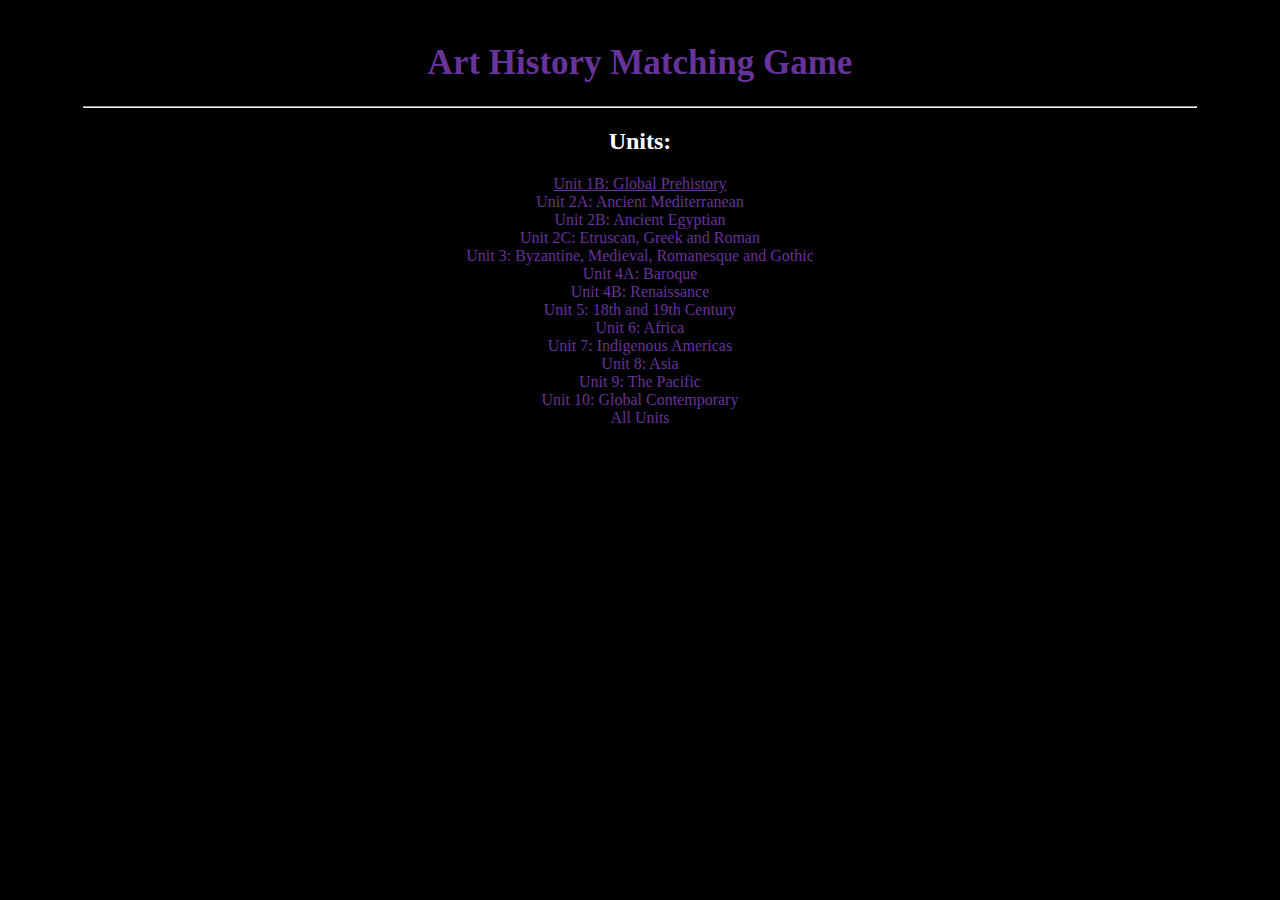
<file: matching_game.html>
<!DOCTYPE html>
<html>
<head>
    <meta charset="UTF-8" />
    <title>Art History Matching Game</title>
    <link href="matching_game.css" rel="stylesheet" type="text/css" />
</head>
<body>
    <h1> Art History Matching Game</h1>
    <hr>
    <h2> Units: </h2>
    <ul>
        <li><a href="u1.html"> Unit 1B: Global Prehistory </a></li>
        <li><a> Unit 2A: Ancient Mediterranean </a></li>
        <li><a> Unit 2B: Ancient Egyptian </a></li>
        <li><a> Unit 2C: Etruscan, Greek and Roman </a></li>
        <li><a> Unit 3: Byzantine, Medieval, Romanesque and Gothic </a></li>
        <li><a> Unit 4A: Baroque </a></li>
        <li><a> Unit 4B: Renaissance </a></li>
        <li><a> Unit 5: 18th and 19th Century </a></li>
        <li><a> Unit 6: Africa </a></li>
        <li><a> Unit 7: Indigenous Americas </a></li>
        <li><a> Unit 8: Asia </a></li>
        <li><a> Unit 9: The Pacific </a></li>
        <li><a> Unit 10: Global Contemporary </a></li>
        <li><a> All Units </a></li>
    </ul>
</body>
</html>
</file>
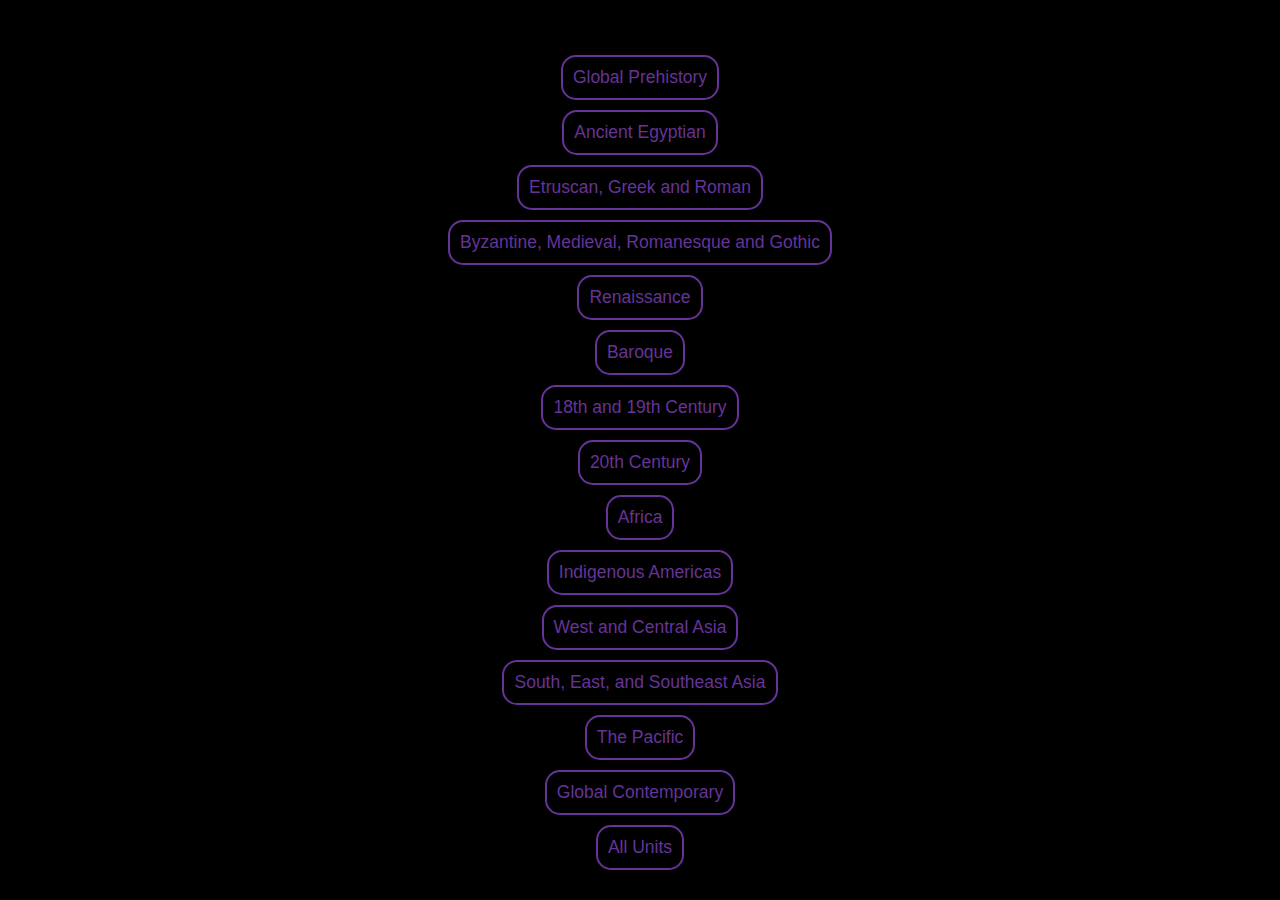
<file: u1.html>
<!DOCTYPE html>
<html>
<head>
    <meta charset="UTF-8" />
    <title> Art History Review Game</title>
    <link href="matching_game.css" rel="stylesheet" type="text/css" />
</head>
<body>
    <button type="button" id="submit_type" name="select_type">Continue</button>
    <br name="select_type"><br name="select_type">
    <div id="selecttype">
        <input class="select_type" type="radio" name="select_type" id="selected_dates" value="dates">
        <label id="selected_date" for="dates" name="select_type">dates</label> <br name="select_type">
        <input class="select_type" type="radio" name="select_type" id="selected_materials" value="materials">
        <label id="selected_material" for="materials" name="select_type">materials</label> <br name="select_type">
        <input class="select_type" type="radio" name="select_type" id="selected_artist" value="artist">
        <label id="selected_artist" for="culture" name="select_type">artist</label> <br name="select_type">
        <input class="select_type" type="radio" name="select_type" id="selected_forms" value="forms">
        <label id="selected_form" for="forms" name="select_type">forms</label> <br name="select_type">
        <input class="select_type" type="radio" name="select_type" id="selected_contents" value="contents">
        <label id="selected_content" for="contents" name="select_type">contents</label> <br name="select_type">
        <input class="select_type" type="radio" name="select_type" id="selected_functions" value="functions">
        <label id="selected_function" for="functions" name="select_type">functions</label> <br name="select_type">
        <input class="select_type" type="radio" name="select_type" id="selected_contexts" value="contexts">
        <label id="selected_context" for="contexts" name="select_type">contexts</label> <br name="select_type">
        <p id="errormsg" style="color: red;" name="select_type"></p>

        <br name="select_type"><br name="select_type">
    </div>

    <div id="selectunit">
        <ul>
            <li><button value="1B" class="select_unit"> Global Prehistory </button></li>
            <li><button value="2B" class="select_unit"> Ancient Egyptian </button></li>
            <li><button value="2C" class="select_unit"> Etruscan, Greek and Roman </button></li>
            <li><button value="3" class="select_unit"> Byzantine, Medieval, Romanesque and Gothic </button></li>
            <li><button value="4A" class="select_unit"> Renaissance </button></li>
            <li><button value="4B" class="select_unit"> Baroque </button></li>
            <li><button value="5" class="select_unit"> 18th and 19th Century </button></li>
            <li><button value="5" class="select_unit"> 20th Century </button></li>
            <li><button value="6" class="select_unit"> Africa </button></li>
            <li><button value="7" class="select_unit"> Indigenous Americas </button></li>
            <li><button value="8A" class="select_unit"> West and Central Asia </button></li>
            <li><button value="8B" class="select_unit"> South, East, and Southeast Asia </button></li>
            <li><button value="9" class="select_unit"> The Pacific </button></li>
            <li><button value="10" class="select_unit"> Global Contemporary </button></li>
            <li><button value="all" class="select_unit"> All Units </button></li>
        </ul>
    </div>

    <button class="matchcard" type="button" id="card1"></button>
    <button class="matchcard" type="button" id="card2"></button>
    <button class="matchcard" type="button" id="card3"></button>
    <button class="matchcard" type="button" id="card4"></button>
    <button class="matchcard" type="button" id="card5"></button>
    <button class="matchcard" type="button" id="card6"></button>
    <button class="matchcard" type="button" id="card7"></button>
    <button class="matchcard" type="button" id="card8"></button>
    <button class="matchcard" type="button" id="card9"></button>
    <button class="matchcard" type="button" id="card10"></button>
    <button class="matchcard" type="button" id="card11"></button>
    <button class="matchcard" type="button" id="card12"></button>
    <button class="matchcard" type="button" id="card13"></button>
    <button class="matchcard" type="button" id="card14"></button>
    <button class="matchcard" type="button" id="card15"></button>
    <button class="matchcard" type="button" id="card16"></button>
    <button class="matchcard" type="button" id="card17"></button>
    <button class="matchcard" type="button" id="card18"></button>

    <div id="endbox">
        <p id="endboxp">You completed the game! Click return to play again.</p>
        <a id="return" href="index.html">Return</a>
    </div>
    <script src="matching_game.js"></script>
</body>
</file>
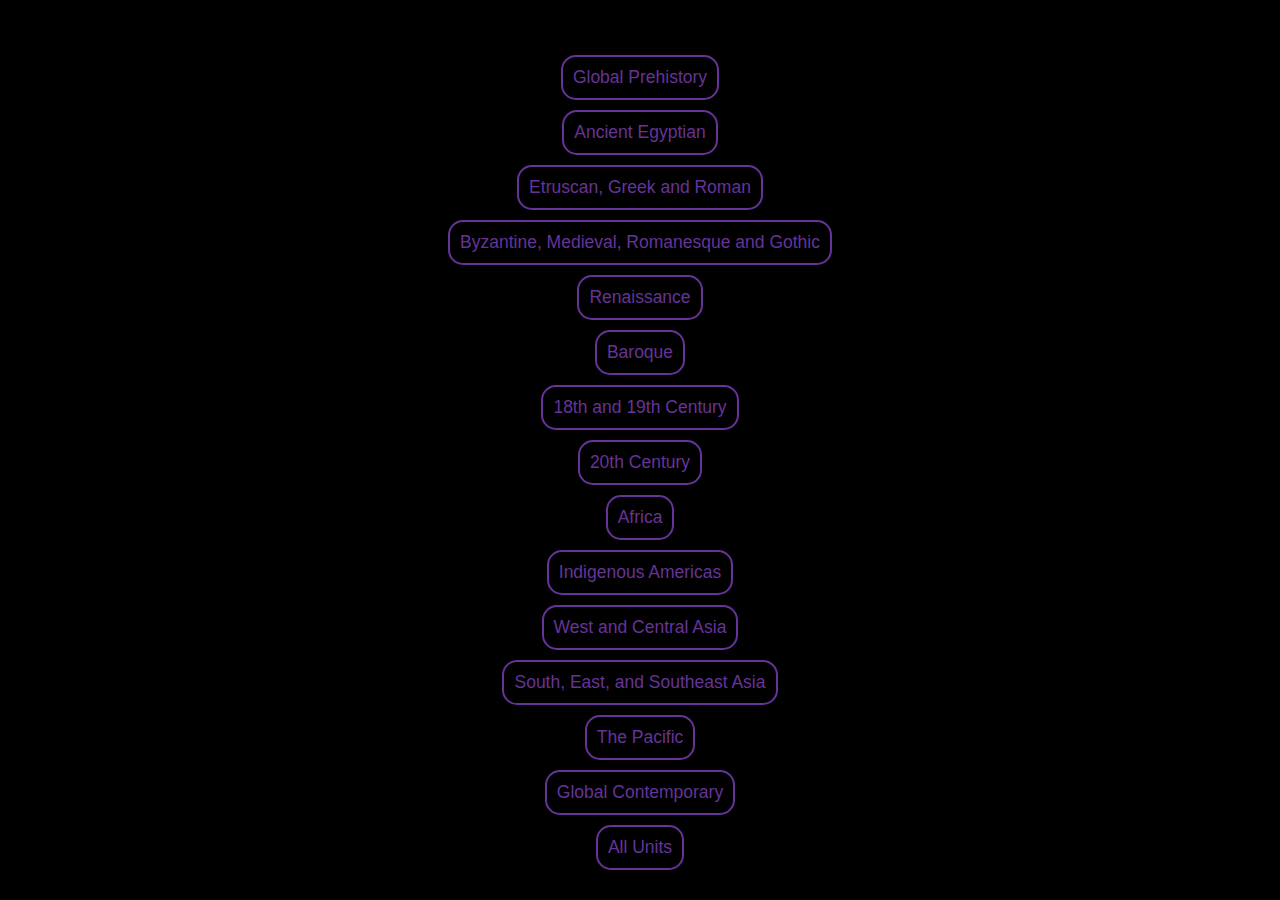
<file: u2.html>
<!DOCTYPE html>
<html>
<head>
    <meta charset="UTF-8" />
    <title> Art History Review Game</title>
    <link href="matching_game.css" rel="stylesheet" type="text/css" />
</head>
<body>
    <button type="button" id="submit_type" name="select_type">Continue</button>
    <br name="select_type"><br name="select_type">
    <div id="selecttype">
        <input class="select_type" type="radio" name="select_type" id="selected_dates" value="dates">
        <label id="selected_date" for="dates" name="select_type">dates</label> <br name="select_type">
        <input class="select_type" type="radio" name="select_type" id="selected_materials" value="materials">
        <label id="selected_material" for="materials" name="select_type">materials</label> <br name="select_type">
        <input class="select_type" type="radio" name="select_type" id="selected_artist" value="artist">
        <label id="selected_artist" for="culture" name="select_type">artist</label> <br name="select_type">
        <input class="select_type" type="radio" name="select_type" id="selected_forms" value="forms">
        <label id="selected_form" for="forms" name="select_type">forms</label> <br name="select_type">
        <input class="select_type" type="radio" name="select_type" id="selected_contents" value="contents">
        <label id="selected_content" for="contents" name="select_type">contents</label> <br name="select_type">
        <input class="select_type" type="radio" name="select_type" id="selected_functions" value="functions">
        <label id="selected_function" for="functions" name="select_type">functions</label> <br name="select_type">
        <input class="select_type" type="radio" name="select_type" id="selected_contexts" value="contexts">
        <label id="selected_context" for="contexts" name="select_type">contexts</label> <br name="select_type">
        <p id="errormsg" style="color: red;" name="select_type"></p>

        <br name="select_type"><br name="select_type">
    </div>

    <div id="selectunit">
        <ul>
            <li><button value="1B" class="select_unit"> Global Prehistory </button></li>
            <li><button value="2B" class="select_unit"> Ancient Egyptian </button></li>
            <li><button value="2C" class="select_unit"> Etruscan, Greek and Roman </button></li>
            <li><button value="3" class="select_unit"> Byzantine, Medieval, Romanesque and Gothic </button></li>
            <li><button value="4A" class="select_unit"> Renaissance </button></li>
            <li><button value="4B" class="select_unit"> Baroque </button></li>
            <li><button value="5" class="select_unit"> 18th and 19th Century </button></li>
            <li><button value="5" class="select_unit"> 20th Century </button></li>
            <li><button value="6" class="select_unit"> Africa </button></li>
            <li><button value="7" class="select_unit"> Indigenous Americas </button></li>
            <li><button value="8A" class="select_unit"> West and Central Asia </button></li>
            <li><button value="8B" class="select_unit"> South, East, and Southeast Asia </button></li>
            <li><button value="9" class="select_unit"> The Pacific </button></li>
            <li><button value="10" class="select_unit"> Global Contemporary </button></li>
            <li><button value="all" class="select_unit"> All Units </button></li>
        </ul>
    </div>

    <div id="endbox">
        <p id="endboxp">You completed the game! Click return to play again.</p>
        <a id="return" href="index.html">Return</a>
    </div>

    <div id="questionthings">
        <h2 id="qask"></h2>
        <button id="showoptions">Show Answer Choices</button> <br>
        <div id="MC">
          <button class="answer" id="answer1" value="0"></button>
          <button class="answer" id="answer2" value="1"></button>
          <button class="answer" id="answer3" value="2"></button>
          <button class="answer" id="answer4" value="3"></button>
        </div>
        <br>
        <button id="endgame">End Game</button>
    </div>
    <script src="question_game.js"></script>
</body>
</file>
<file: matching_game.css>
body {
    background-color: black;
    color: white;
    text-align: center;
    margin: 0;
    padding-bottom: 1.5%;
    padding-top: 1.5%;
    padding-left: 6.5%;
    padding-right: 6.5%;
}

h1 {
    color: rebeccapurple;
    margin-left: 0;
    margin-right: 0;
    font-size: 35px;
}

h2 {
    margin-left: 0;
    margin-right: 0;
}

ul {
    list-style-type: none;
    margin: 0;
    padding: 0;
}

.select_unit {
    border: 2px solid rebeccapurple;
    border-radius: 15px;
    color: rebeccapurple;
    font-size: 17.5px;
    padding: 10px;
    margin-left: 30%;
    margin-right: 30%;
    margin-bottom: 10px;
    background-color: black;
}

.select_unit:hover {
    background-color: rebeccapurple;
    color: black;
}

a {
    color: rebeccapurple;
}

a:hover {
    color: blue;
}

.matchcard {
    width: 175px;
    height: 175px;
    border-radius: 15px;
    border-style: solid;
    border-width: 2px;
    border-color: rebeccapurple;
    margin-top: 10px; margin-bottom: 10px;
    margin-left: 10px; margin-right: 10px;
    float: left;
    display: none;
    background-color: lightgrey;
    color: lightgrey;
}

button.matchcard:hover {
    background-color: #555;
    color: #555;
}

input.select_type {
    display: inline;
}
  
label {
    font-size: 20px;
}
  
#selecttype {
    display: none;
    padding-bottom: 7.5px;
}

#endbox {
    display: none;
    font-size: 30px;
}

#return {
    display: block;
}

#submit_type {
    display: none;
}

#questionthings {
    display: none;
}

#MC {
    display: none;
}

.answer, #showoptions, #endgame {
    background-color: rebeccapurple;
    color: white;
    border-radius: 5px;
    border: none;
    padding: 10px;
    margin: 10px;
    font-family: "Courier New";
}

.answer:hover {
    background-color: white;
    color: rebeccapurple;
}

#showoptions:hover {
    background-color: white;
    color: rebeccapurple;
}

#endgame:hover {
    background-color: white;
    color: rebeccapurple;
}

#qask {
    margin-left: 2.5%;
    margin-right: 2.5%;
    margin-top: 5%;
    margin-bottom: 2.5%;
    font-family: 'Courier New', Courier, monospace;
}

#artimgs {
    display: none;
}
</file>
